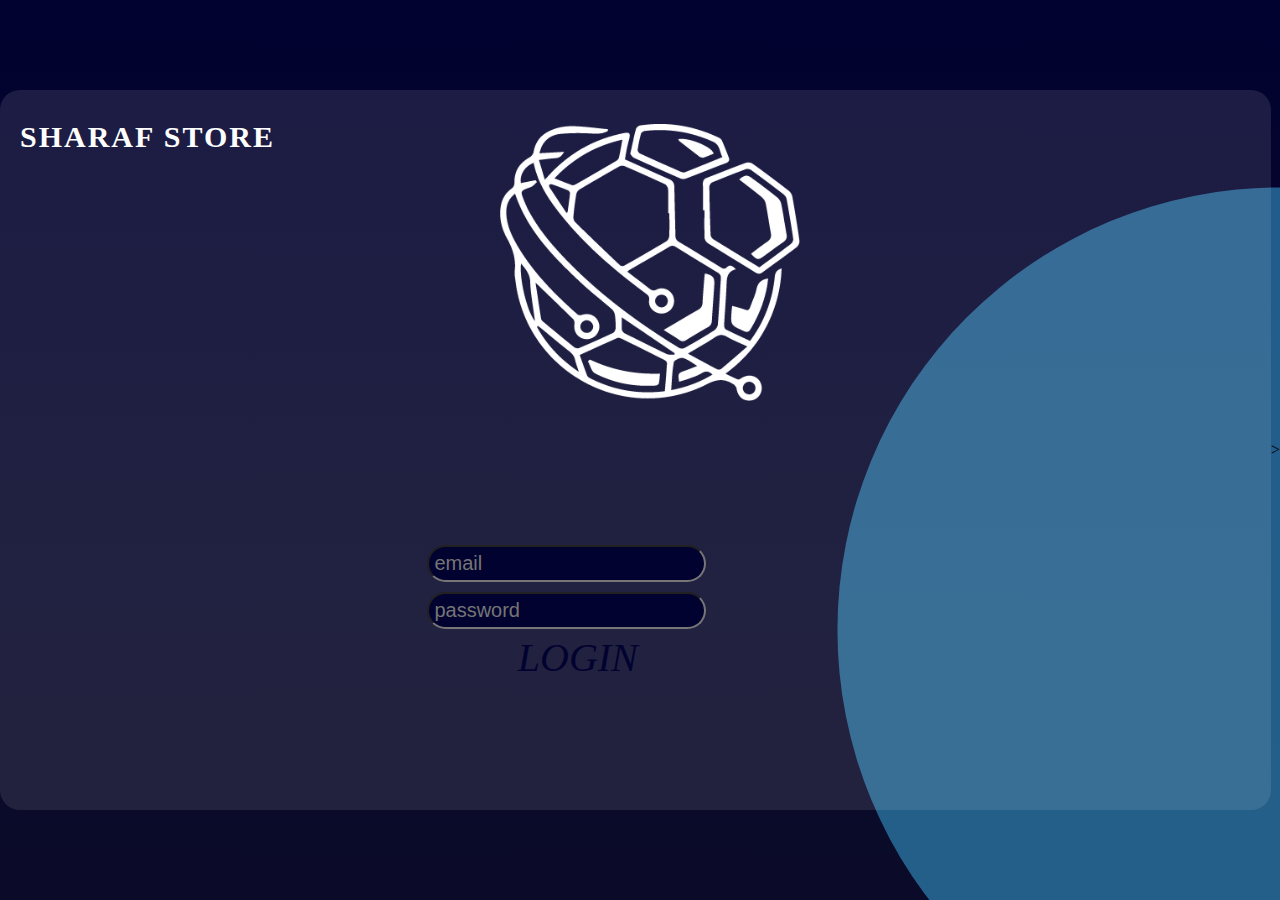
<file: index.html>
<!DOCTYPE html>
<html lang="en">
<head>
    <meta charset="UTF-8">
    <meta http-equiv="X-UA-Compatible" content="IE=edge">
    <meta name="viewport" content="width=device-width, initial-scale=1.0">
    <title>Sharaf Store | Login</title>
    <link rel="stylesheet" href="Home Page.css">
</head>
<body>
    
    
    <div class="containr">
        <form>
           <div class="login">
            
            <input id="email" type="email" placeholder="email"> 
            <br>
            <input id="Password" type="password" placeholder="password">
            <div>
                <a class="bottom" href="sharaf store.html">Login</a>
            </div>
           </div>
           
        </form>
        <div class="Logo">
            <h1>Sharaf Store</h1>
        </div>
        <div class="content">
            
        <img src="2.png">
    </div>
        </div>
        

</div>
    >
</body>
</html>
</file>
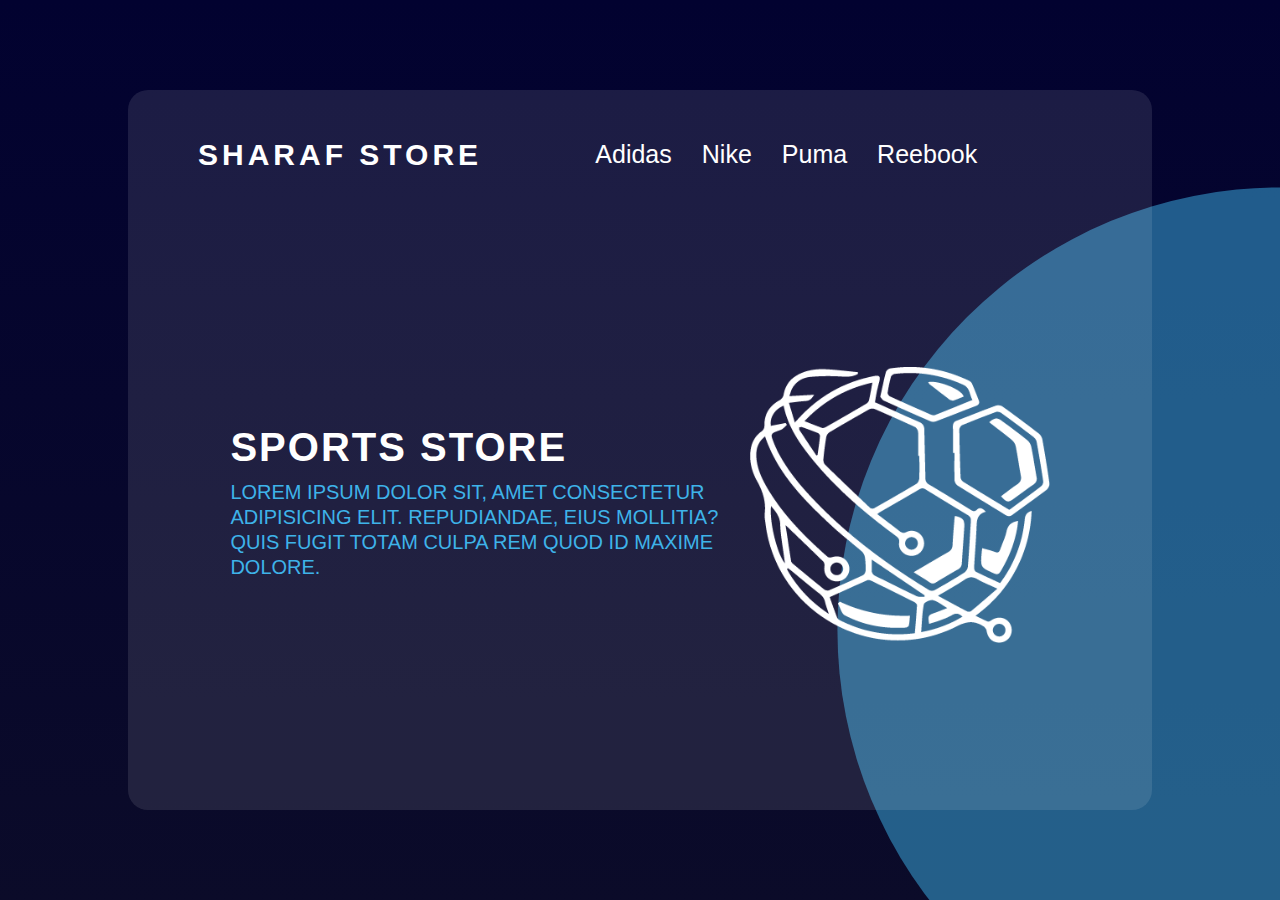
<file: sharaf store.html>
<!DOCTYPE html>
<html lang="en">
<head>
    <meta charset="UTF-8">
    <meta http-equiv="X-UA-Compatible" content="IE=edge">
    <meta name="viewport" content="width=device-width, initial-scale=1.0">
    <title>Sharaf Store</title>
    <link rel="stylesheet" href="sharaf store.css">
</head>
<body>
    <div class="containr">

        <nav>
            <a class="logo" href="index.html">Sharaf Store</a>
            <ul>
                <li><a target="_blank" href="https://www.adidas.com.eg/">Adidas</a></a></li>
                <li><a target="_blank" href="https://www.nike.com/">Nike</a></li>
                <li><a target="_blank" href="https://us.puma.com/">Puma</a></li>
                <li><a target="_blank" href="https://www.reebok.com/us">Reebook</a></li>
            </ul>
        </nav>
        <div class="content">
            <div class="text">
                <h1>Sports Store</h1>
                <p>Lorem ipsum dolor sit, amet consectetur 
                    adipisicing elit. Repudiandae, 
                    eius mollitia? Quis fugit 
                    totam culpa rem quod id maxime dolore.</p>
            </div>
            <div class="img">
                <img src="2.png">
            </div>
        </div>
    </div>
</body>
</html>
</file>
<file: Home Page.css>
*{
    padding: 0%;
    margin: 0%
    
}

body{
    background: linear-gradient(#020230, #0b0b29);
    background-repeat: no-repeat;
    height: 100vh;
    width: 100%;
    display: flex;
    justify-content:space-between;
    align-items: center;
}

body::after{
    content: '';
    width: 100%;
    height: 100%;
    background: #3eb3e9;
    opacity: 50%;
    position: absolute;
    clip-path:circle(40% at right 70%);
    z-index: -1;
}


.containr{
    width: 100%;
    height: 80%;
    background: rgba(255, 255, 255, 0.1);
    border-radius: 20px;
    overflow: hidden;
}
.containr .login{
    display: block;
    justify-content: center;
    align-items: center;
    position: absolute;
    top: 60%;
    left: 33%;
    

}
input{
    font-size: 20px;
    background: #020230;
    padding: 5px;
    margin: 5px;
    border-radius: 20px;
    color: #fff;
}
.containr .login a{
    color: #020230;
    text-decoration: none;
    font-size: 40px;
    position: absolute;
    top: 100%;
    left: 33%;
    text-transform: uppercase;
    font-weight: 500;
    font-style: italic;
}

.containr .login a:hover{
    background: #fff;
    font-size: 60px;
    position: absolute;
    top: 100%;
    left: 15%;
    border-radius: 30px;
    transition: 0.5s
}

.containr .login a:hover::after{
    transition: 0.5s;
}
.content img{
    justify-content: center;
    align-items: center;
    position: relative;
    left: 500px;
    width: 40%;
}

.containr .text{
    display: flex;
    justify-content: center;
    align-items: center;
    position: relative;
    top: 400px;
    
}
.containr .Logo h1{
    display: inline-block;
    position: relative;
    top: 30px;
    left: 20px;
    padding: 0px;
    margin: 0;
    color: #fff;
    font-size: 30px;
    text-transform: uppercase;
    letter-spacing: 2px;
}
.containr .Logo h1:hover{
    color: #020230;
    background: #fff;
    border-radius: 20px;
    font-size: 40px;
    transition: 0.5s;
}

.containr .login h1:hover::after{
    transition: 0.5s;
}

.content .img{
    width: 40%;
}

.content img{
    width: 300px;
}

@media (min-width:950px) and ( max-width:1150px){
    .content img{
        width: 300px;
        left: 100px;
    }
}
@media (max-width:950px){
    .content img{
        width: 250px;
        left: 100px;
        top: 50px;
    }
    
    .containr .Logo h1{
            top: 20px;
            left: 90px;
    }

    body::after{ clip-path:circle(40% at bottom)
        
    }
    .containr .login{
        width: 250px;
        left: 100px;
        top: 450px;
    }

}
</file>
<file: sharaf store.css>
*{
    padding: 0%;
    margin: 0%;
    font-family: 'Franklin Gothic Medium', 'Arial Narrow', Arial, sans-serif;
}

body{
    background: linear-gradient(#020230, #0b0b29);
    background-repeat: no-repeat;
    height: 100vh;
    width: 100%;
    display: flex;
    justify-content: center;
    align-items: center;
}
body::after{
    content: '';
    width: 100%;
    height: 100%;
    background: #3eb3e9;
    opacity: 50%;
    position: absolute;
    clip-path:circle(40% at right 70%);
    z-index: -1;
}

.containr{
    width: 80%;
    height: 80%;
    background: rgba(255, 255, 255, 0.1);
    border-radius: 20px;
    overflow: hidden;
}
nav{
    display: flex;
    justify-content: space-between;
    align-items: center;
    width: 80%;
    padding: 40px 70px;
}

nav .logo{
    color: white;
    text-decoration:none;
    font-size: 30px;
    text-transform: uppercase;
    letter-spacing: 4px;
    font-weight: 900;
}

nav .logo:hover{
    color: #3eb3e9;
}
nav ul{
    display: flex;
    justify-content: center;
    align-items: center;
    list-style: none;
    padding: 10px;
}

nav ul li a{
    color: #fff;
    text-decoration: none;
    margin-right: 30px ;
    font-size: 25px;
    padding: 6px 0px;
}

nav ul li a:hover{
    color: #3eb3e9;
}

.content{
        display: flex;
        justify-content: space-between;
        align-items: center;
        height: 80%;
        width: 80%;
        margin:auto;
       

}

.content .text h1{
    color: #fff;
    font-size: 40px;
    text-transform: uppercase;
    letter-spacing: 2px;
}

.content .text h1:hover{
    color: #020230;
}

.content .text p{
    color: #3eb3e9;
    font-size: 20px;
    text-transform: uppercase;
    line-height: 25px;
    margin: 10px 0px;
}
.content .text p:hover{
    color: #020230;
}

.content .img{
    width: 40%;
}

.content img{
    width: 300px;
}


@media (min-width:950px) and ( max-width:1150px){
    .content .img img{
        width: 300px;
       
    }
}
@media (max-width:950px){
    .content, nav{
        flex-direction: column;
        justify-items: center;
    }
    .content .img, .content .text{
        width: 100%;
    }
    body::after{ clip-path:circle(40% at bottom)
        
    }

}
</file>
